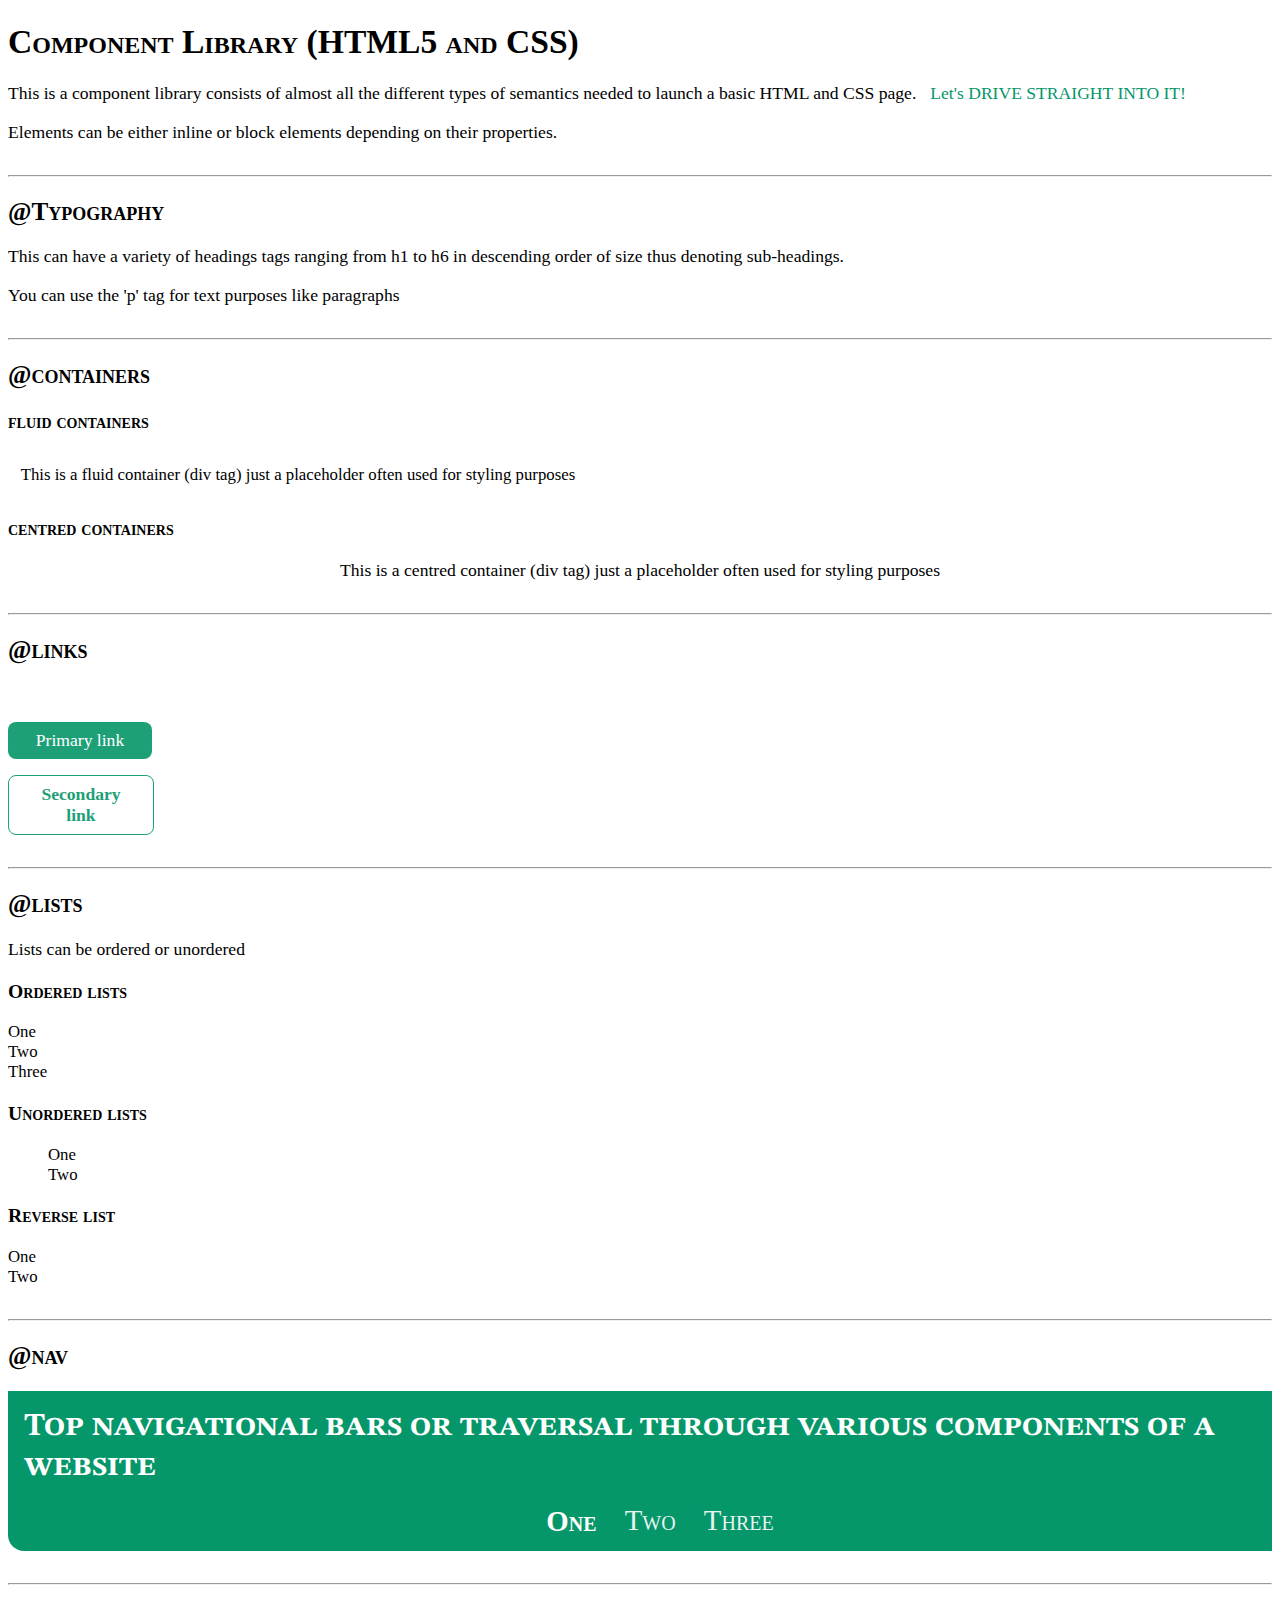
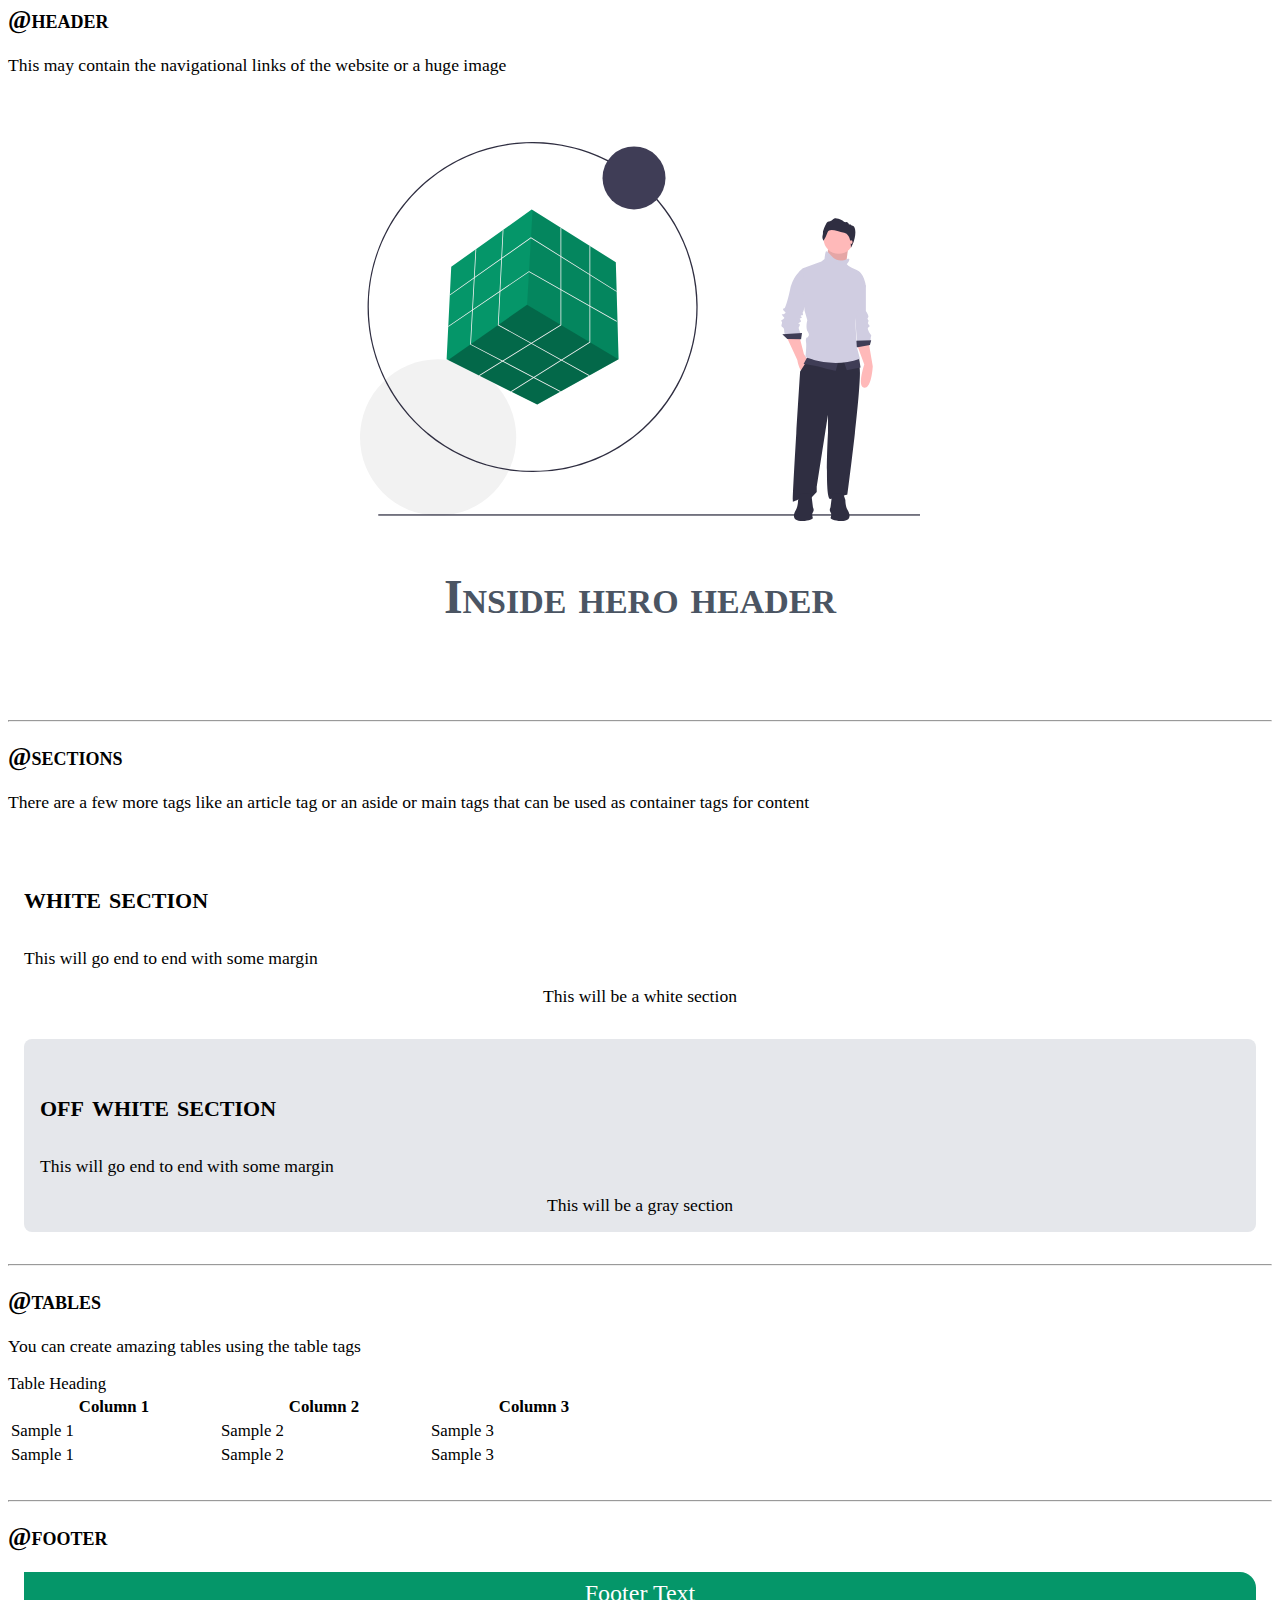
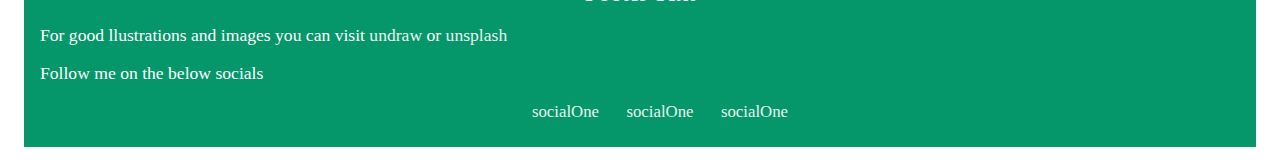
<file: lib/components.html>
<!DOCTYPE html>
<html lang="en">
  <head>
    <meta charset="UTF-8" />
    <meta http-equiv="X-UA-Compatible" content="IE=edge" />
    <meta name="viewport" content="width=device-width, initial-scale=1.0" />
    <link rel="stylesheet" href="../styles.css" />
    <title>Library</title>
  </head>

  <body id="top">
    <header>
      <h1>Component Library (HTML5 and CSS)</h1>
    </header>

    <p>
      This is a component library consists of almost all the different types of
      semantics needed to launch a basic HTML and CSS page.
      <span> Let's DRIVE STRAIGHT INTO IT!</span>
    </p>

    <p>
      Elements can be either inline or block elements depending on their
      properties.
    </p>
    <hr />

    <h2>@Typography</h2>
    <p>
      This can have a variety of headings tags ranging from h1 to h6 in
      descending order of size thus denoting sub-headings.
    </p>
    <p>You can use the 'p' tag for text purposes like paragraphs</p>

    <hr />

    <h2>@containers</h2>
    <h3>fluid containers</h3>
    <div class="fluid-container">
      This is a fluid container (div tag) just a placeholder often used for
      styling purposes
    </div>

    <h3>centred containers</h3>
    <div class="container">
      This is a centred container (div tag) just a placeholder often used for
      styling purposes
    </div>

    <hr />
    <h2>@links</h2>
    <br />
    <p>
      <a href="#" class="link link-primary">Primary link </a>
      <a href="#" class="link link-secondary">Secondary link</a>
    </p>
    <hr />

    <h2>@lists</h2>
    <div>
      <p>Lists can be ordered or unordered</p>
      <h3>Ordered lists</h3>
      <ol>
        <li>One</li>
        <li>Two</li>
        <li>Three</li>
      </ol>
      <h3>Unordered lists</h3>
      <ul class="non-bullet">
        <li>One</li>
        <li>Two</li>
      </ul>

      <h3>Reverse list</h3>
      <ol reversed>
        <li>One</li>
        <li>Two</li>
      </ol>
    </div>

    <hr />

    <h2>@nav</h2>
    <div class="container">
      <nav class="navigation container">
        <div class="nav-brand">
          Top navigational bars or traversal through various components of a
          website
        </div>
        <ul class="non-bullet">
          <li class="list-inline"><a href="#" class="active">One</a></li>
          <li class="list-inline"><a href="#" target="._blank">Two</a></li>
          <li class="list-inline"><a href="#">Three</a></li>
        </ul>
      </nav>
    </div>

    <hr />
    <h2>@header</h2>
    <p>
      This may contain the navigational links of the website or a huge image
    </p>
    <header class="hero">
      <nav></nav>
      <figure>
        <img class="hero-image" src="../cube.svg" />
      </figure>
      <h1 class="hero-heading">Inside hero header</h1>
    </header>

    <hr />

    <h2>@sections</h2>
    <p>
      There are a few more tags like an article tag or an aside or main tags
      that can be used as container tags for content
    </p>

    <section class="section">
      <div class="container">
        <h3>white section</h3>
        <p>This will go end to end with some margin</p>
        <div>This will be a white section</div>
      </div>
    </section>

    <section class="section off-white">
      <div class="container">
        <h3>off white section</h3>
        <p>This will go end to end with some margin</p>
        <div>This will be a gray section</div>
      </div>
    </section>
    <hr />

    <h2>@tables</h2>
    <p>You can create amazing tables using the table tags</p>
    <caption>
      Table Heading
    </caption>
    <table style="width: 50%">
      <thead>
        <tr>
          <th>Column 1</th>
          <th>Column 2</th>
          <th>Column 3</th>
        </tr>
      </thead>

      <tbody>
        <tr>
          <td>Sample 1</td>
          <td>Sample 2</td>
          <td>Sample 3</td>
        </tr>

        <tr>
          <td>Sample 1</td>
          <td>Sample 2</td>
          <td>Sample 3</td>
        </tr>
      </tbody>
    </table>

    <hr />

    <h2>@footer</h2>
    <footer class="footer">
      <div class="class-footer">Footer Text</div>

      <p>
        For good llustrations and images you can visit
        <a href="https://undraw.co" target="._blank">undraw </a> or
        <a href="https://unsplash.com" target="._blank">unsplash</a>
      </p>
      <div>
        <p>Follow me on the below socials</p>
        <!-- <p><a href="https://www.linkedin.com/in/anish-jakka-singaraiah-b534511b2/" target="._blank"><img
                        src="" /></a></p>
            <p><a href=""><img src="" /></a></p> -->
      </div>

      <ul class="socail-links non-bullet">
        <li class="list-inline"><a href="#">socialOne</a></li>
        <li class="list-inline"><a href="#">socialOne</a></li>
        <li class="list-inline"><a href="#">socialOne</a></li>
      </ul>
    </footer>
  </body>
</html>
</file>
<file: styles.css>
@import url("https://fonts.googleapis.com/css2?family=Fira+Code:wght@600&display=swap");
@import url("https://fonts.googleapis.com/css2?family=STIX+Two+Text&display=swap");

:root {
  --primary-color: #059669;
  --dark-gray: #4b5563;
  --off-white: #e5e7eb;
}

body {
  font-family: "Georgia", "Times New Roman", Times, serif;
  font-size: 105%;
  /* padding-bottom: 1rem; */
  scroll-behavior: smooth;
}

hr {
  margin-top: 2rem;
  margin-bottom: 2 rem;
}

.link {
  text-decoration: none;
  padding: 0.5rem 1rem;
  margin-bottom: 1rem;
  margin-top: 1rem;
  text-align: center;
}

.link-primary {
  background-color: var(--primary-color);
  border-radius: 0.5rem;
  color: white;

  display: block;
  max-width: 7rem;
}

.link-secondary {
  color: var(--primary-color);
  border-radius: 0.5rem;
  border: 1px solid var(--primary-color);
  font-weight: bold;
  display: block;
  max-width: 7rem;
}

a {
  text-decoration: none;
  opacity: 0.9;
}

h1,
h2,
h3 {
  font-variant: small-caps;
}

a:hover {
  opacity: 1;
}

.fluid-container {
  padding: 1%;
}

.container {
  text-align: center;
  margin: auto;
  font-size: 1.1rem;
}

.non-bullet {
  list-style-type: none;
}

.list-inline {
  display: inline;
  padding: 1%;
}

.navigation {
  background-color: var(--primary-color);
  color: white;
  font-weight: 300;
  padding: 1rem;
  border-bottom-left-radius: 1rem;
  margin: auto;
  height: 8rem;
}

.navigation a {
  color: white;
  font-size: 1.8rem;
  font-variant: small-caps;
}

.navigation .active {
  font-weight: bold;
  opacity: 1;
}

.nav-brand {
  font-size: 2rem;
  text-align: left;
  font-variant: small-caps;
  font-weight: bold;
  font-family: "STIX Two Text", serif;
}
.hero {
  padding: 2rem;
  text-align: center;
}

.hero .hero-image {
  /* max-width: 30rem; */
  width: 50%;
  height: auto;
  display: block;
  margin: auto;
}

.hero .hero-heading {
  font-size: 3rem;
  padding-top: 1rem;
  color: var(--dark-gray);
  text-align: center;
}

.section h1,
.section h2,
.section h3 {
  text-align: justify;
  font-size: 2rem;
}

.section {
  padding: 1rem;
}
.off-white {
  background-color: var(--off-white);
  border-radius: 0.5rem;
  font-size: 1rem;
  margin: 1rem;
  padding: 1rem;
}

.footer {
  background-color: var(--primary-color);
  padding: 0.5rem 1rem;
  color: white;
  border-top-right-radius: 1rem;
  margin: 1rem;
  text-align: center;
}

.footer a {
  color: white;
}
.class-footer {
  font-size: 1.5rem;
}
span {
  color: var(--primary-color);
  margin: 0.6rem;
}

.socials-head {
  font-size: 1.3rem;
  text-align: center;
}

.footer-links {
  padding-bottom: 0.5rem;
  padding-top: 0.5rem;
}

p {
  text-align: justify;
  font-size: 1.1rem;
}

.box {
  padding: 1rem;
}

.skills li {
  margin: 1rem;
  font-weight: bold;
}

li {
  list-style: none;
}

small {
  font-size: 0.9rem;
}

ol {
  padding: 0;
}
</file>
